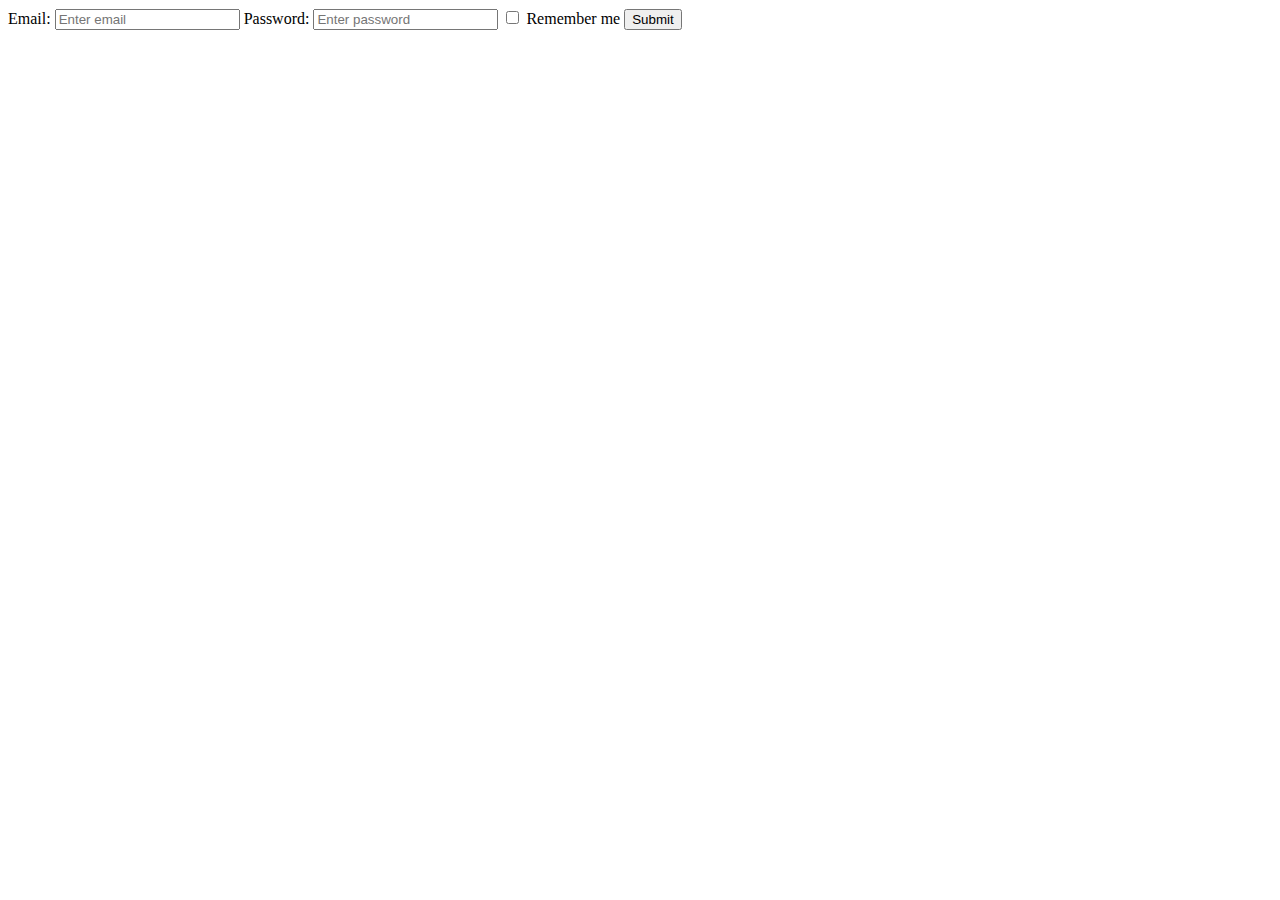
<file: src/main/webApp/display.html>
<!DOCTYPE html>
<html lang="en">
<head>
    <meta charset="UTF-8">
    <meta http-equiv="X-UA-Compatible" content="IE=edge">
    <meta name="viewport" content="width=device-width, initial-scale=1.0">
    <title>Comments - MircoBlaug</title>
   
    <link rel="stylesheet" href="http://127.0.0.1:5500/css/comment.css">
    <link rel="stylesheet" href="http://127.0.0.1:5500/css/nav.css">
    <link rel="stylesheet" href="http://127.0.0.1:5500/css/global.css">
    <script> const baseUrl = 'http://127.0.0.1:8080'; </script>
</head>
<body>
    <div id="navbar"></div>
    <form>
    <label for="email">Email:</label>
    <input type="email" id="email" placeholder="Enter email" name="email">
    <label for="pwd">Password:</label>
    <input type="password" id="pwd" placeholder="Enter password" name="pswd">
    <label>
        <input type="checkbox" name="remember"> Remember me
    </label>
    <button type="submit">Submit</button>
    </form>
    <div id="display"></div>


    

    <script type="text/javascript" src="http://127.0.0.1:5500/js/nav.js"></script>
    <script type="text/javascript" src="http://127.0.0.1:5500//js/comments.js"></script>
</body>
</html>
</file>
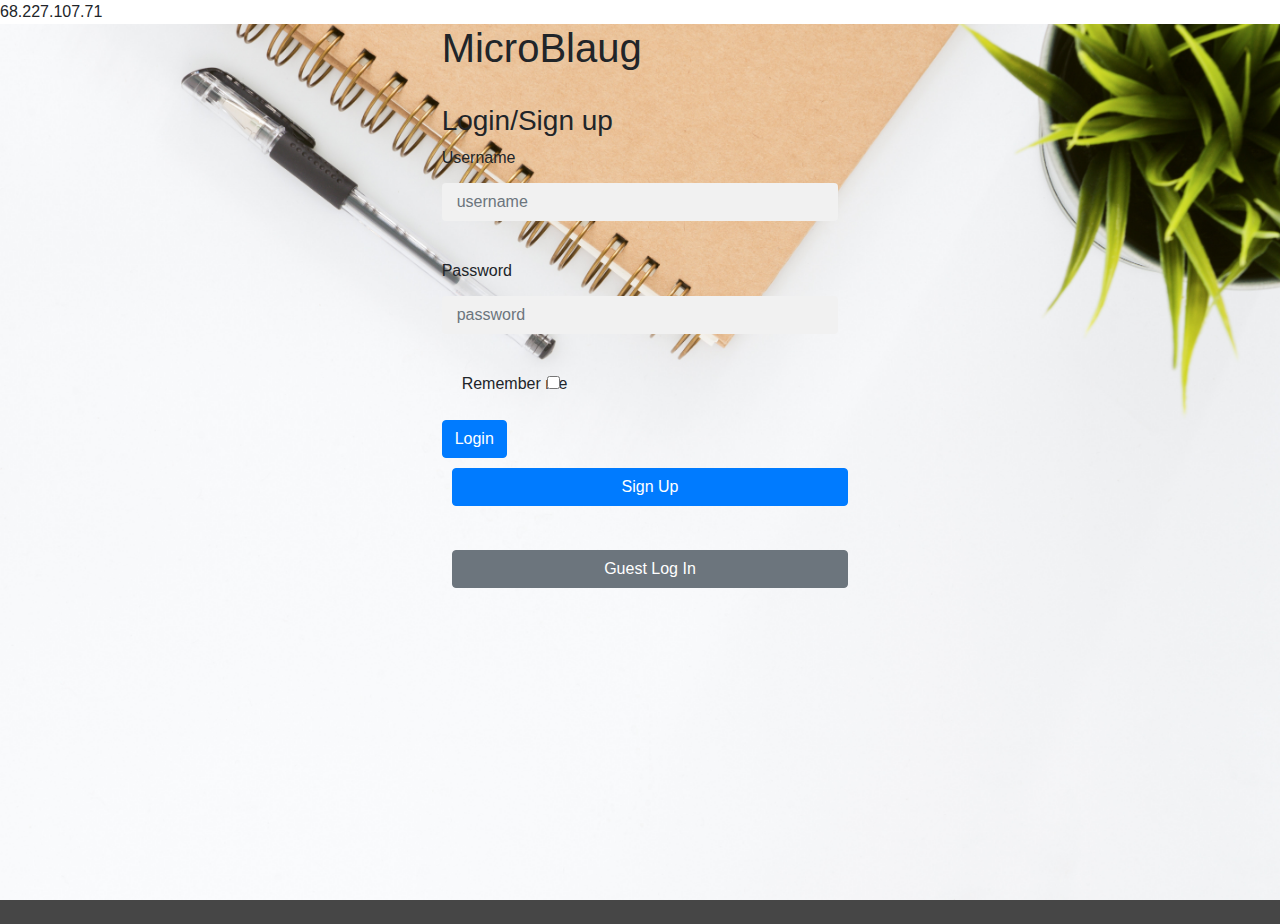
<file: src/main/webApp/login-webpage/login-signup.html>
<!DOCTYPE html>
<html lang="en">

<head>
    <title>Login / Signup</title>
    <meta charset="utf-8">
    <meta name="viewport" content="width=device-width, initial-scale=1">
    <link rel="stylesheet" href="https://cdn.jsdelivr.net/npm/bootstrap@4.6.1/dist/css/bootstrap.min.css">
    <script src="https://cdn.jsdelivr.net/npm/jquery@3.6.0/dist/jquery.slim.min.js"></script>
    <script src="https://cdn.jsdelivr.net/npm/popper.js@1.16.1/dist/umd/popper.min.js"></script>
    <script src="https://cdn.jsdelivr.net/npm/bootstrap@4.6.1/dist/js/bootstrap.bundle.min.js"></script>
    <link rel="stylesheet" href="login-styles.css">
    68.227.107.71
</head>

<body>
    <div class="container-fluid bg">
        <div class="row">
            <div class="col-md-4 col-sm-4 col-xs-12"></div>
            <div class="col-md-4 col-sm-4 col-xs-12">
                <h1>MicroBlaug</h1> <br />
                <h3>Login/Sign up</h3>
                <div class="mb-3">
                    <label for="username" class="form-label">Username</label>
                    <input type="text" class="form-control" id="username" placeholder="username">
                </div>
                <div class="mb-3">
                    <label for="password" class="form-label">Password</label>
                    <input type="password" class="form-control" id="password" placeholder="password">
                </div>
                <div class="mb-3 form-check">
                    <label class="login-remember-me" for="login-remember-me">Remember me</label>
                    <input type="checkbox" class="form-check-input" id="login-remember-me">
                </div>
                <!-- onclick="validate()" -->
                <button type="submit" id="login-btn" class="btn btn-primary">Login</button>

                <button onclick="document.getElementById('id01').style.display='block'" id="signup-btn"
                    class="btn btn-primary btn-block">Sign Up</button>

                <br>

                <div id="guest-login">
                    <a class="btn btn-secondary btn-block" id="guest-login-btn" href="#" role="button">Guest Log In</a>
                </div>

                <div id="id01" class="modal">
                    <span onclick="document.getElementById('id01').style.display='none'" class="close"
                        title="Close Modal">Return to login</span>
                    <form class="modal-content" action="/action_page.php">
                        <div class="container">
                            <h1>Sign Up</h1>
                            <p>Please fill in this form to create an account.</p>
                            <hr>
                            <label for="username"><b>Username</b></label>
                            <input type="text" id="signup-username" placeholder="Username" name="username" required>

                            <label for="signup-email"><b>Email</b></label>
                            <input type="text" id="signup-email" placeholder="email@example.com" pattern=".+@"
                                name="email" required>

                            <label for="signup-password"><b>Password</b></label>
                            <input type="password" id="signup-password" placeholder="Password" name="psw" required>

                            <label for="signup-repeat-password"><b>Confirm Password</b></label>
                            <input type="password" id="signup-repeat-password" placeholder="Password" name="psw-repeat"
                                required>

                            <label>
                                <input type="checkbox" id="signup-remember-me" checked="checked" name="remember"
                                    style="margin-bottom:15px"> Remember me
                            </label>


                            <div class="clearfix">
                                <button type="submit" id="signup-submit-btn" class="btn btn-primary btn-large">Click to
                                    Sign Up</button>
                            </div>
                        </div>
                    </form>
                </div>
            </div>
            <div class="col-md-4 col-sm-4 col-xs-12"></div>
        </div>
    </div>
    <script src="login-script.js"></script>
</body>

</html>
</file>
<file: src/main/webApp/login-webpage/login-styles.css>
.bg{background: url("login-images/login-background-photo.jpg") no-repeat; width: 100%; height: 100vh; background-attachment:fixed;
    background-position:center center; background-size: cover; background-color: #464646;}

.form-container{border: 1px solid #fff; padding:50px 60px; margin-top:30vh;
-webkit-box-shadow: 1px 4px 26px 11px rgba(0, 0, 0, 0.75);
-moz-box-shadow: 1px 4px 26px 11px rgba(0, 0, 0, 0.75);
box-shadow: 1px 4px 26px 11px rgba(0, 0, 0, 0.75);
}
h1 h3{
    font-family: Verdana, Geneva, Tahoma, sans-serif;
    font-weight: 700;
    text-align: center;
}
#submit-btn{
    margin: 0px 0px 10px 10px;
}
#signup-btn{
    margin: 10px;
}
* {
    box-sizing: border-box
}

#guest-login-btn {
    margin: 10px;
}

#guest-login-label {
    margin:10px;
}

/* Full-width input fields */
input[type=text],
input[type=password] {
    width: 100%;
    padding: 15px;
    margin: 5px 0 22px 0;
    display: inline-block;
    border: none;
    background: #f1f1f1;
}

/* Add a background color when the inputs get focus */
input[type=text]:focus,
input[type=password]:focus {
    background-color: #ddd;
    outline: none;
}

button:hover {
    opacity: 1;
}

/* Add padding to container elements */
.container {
    padding: 16px;
}

/* The Modal (background) */
.modal {
    display: none;
    /* Hidden by default */
    position: fixed;
    /* Stay in place */
    z-index: 1;
    /* Sit on top */
    left: 0;
    top: 0;
    width: 100%;
    /* Full width */
    height: 100%;
    /* Full height */
    overflow: auto;
    /* Enable scroll if needed */
    background-color: #474e5d;
    padding-top: 50px;
}

/* Modal Content/Box */
.modal-content {
    background-color: #fefefe;
    margin: 5% auto 15% auto;
    /* 5% from the top, 15% from the bottom and centered */
    border: 1px solid #888;
    width: 80%;
    /* Could be more or less, depending on screen size */
}

/* Style the horizontal ruler */
hr {
    border: 1px solid #f1f1f1;
    margin-bottom: 25px;
}

/* The Close Button (x) */
.close {
    position: absolute;
    right: 35px;
    top: 15px;
    font-size: 40px;
    font-weight: bold;
    color: #f1f1f1;
}

.close:hover,
.close:focus {
    color: #f44336;
    cursor: pointer;
}

/* Clear floats */
.clearfix::after {
    content: "";
    clear: both;
    display: table;
}

/* Change styles for cancel button and signup button on extra small screens */
@media screen and (max-width: 300px) {

    .cancelbtn,
    .signupbtn {
        width: 100%;
    }
}

#signup-submit-btn {
    width: 400px;
    margin: 20px;
}
</file>
